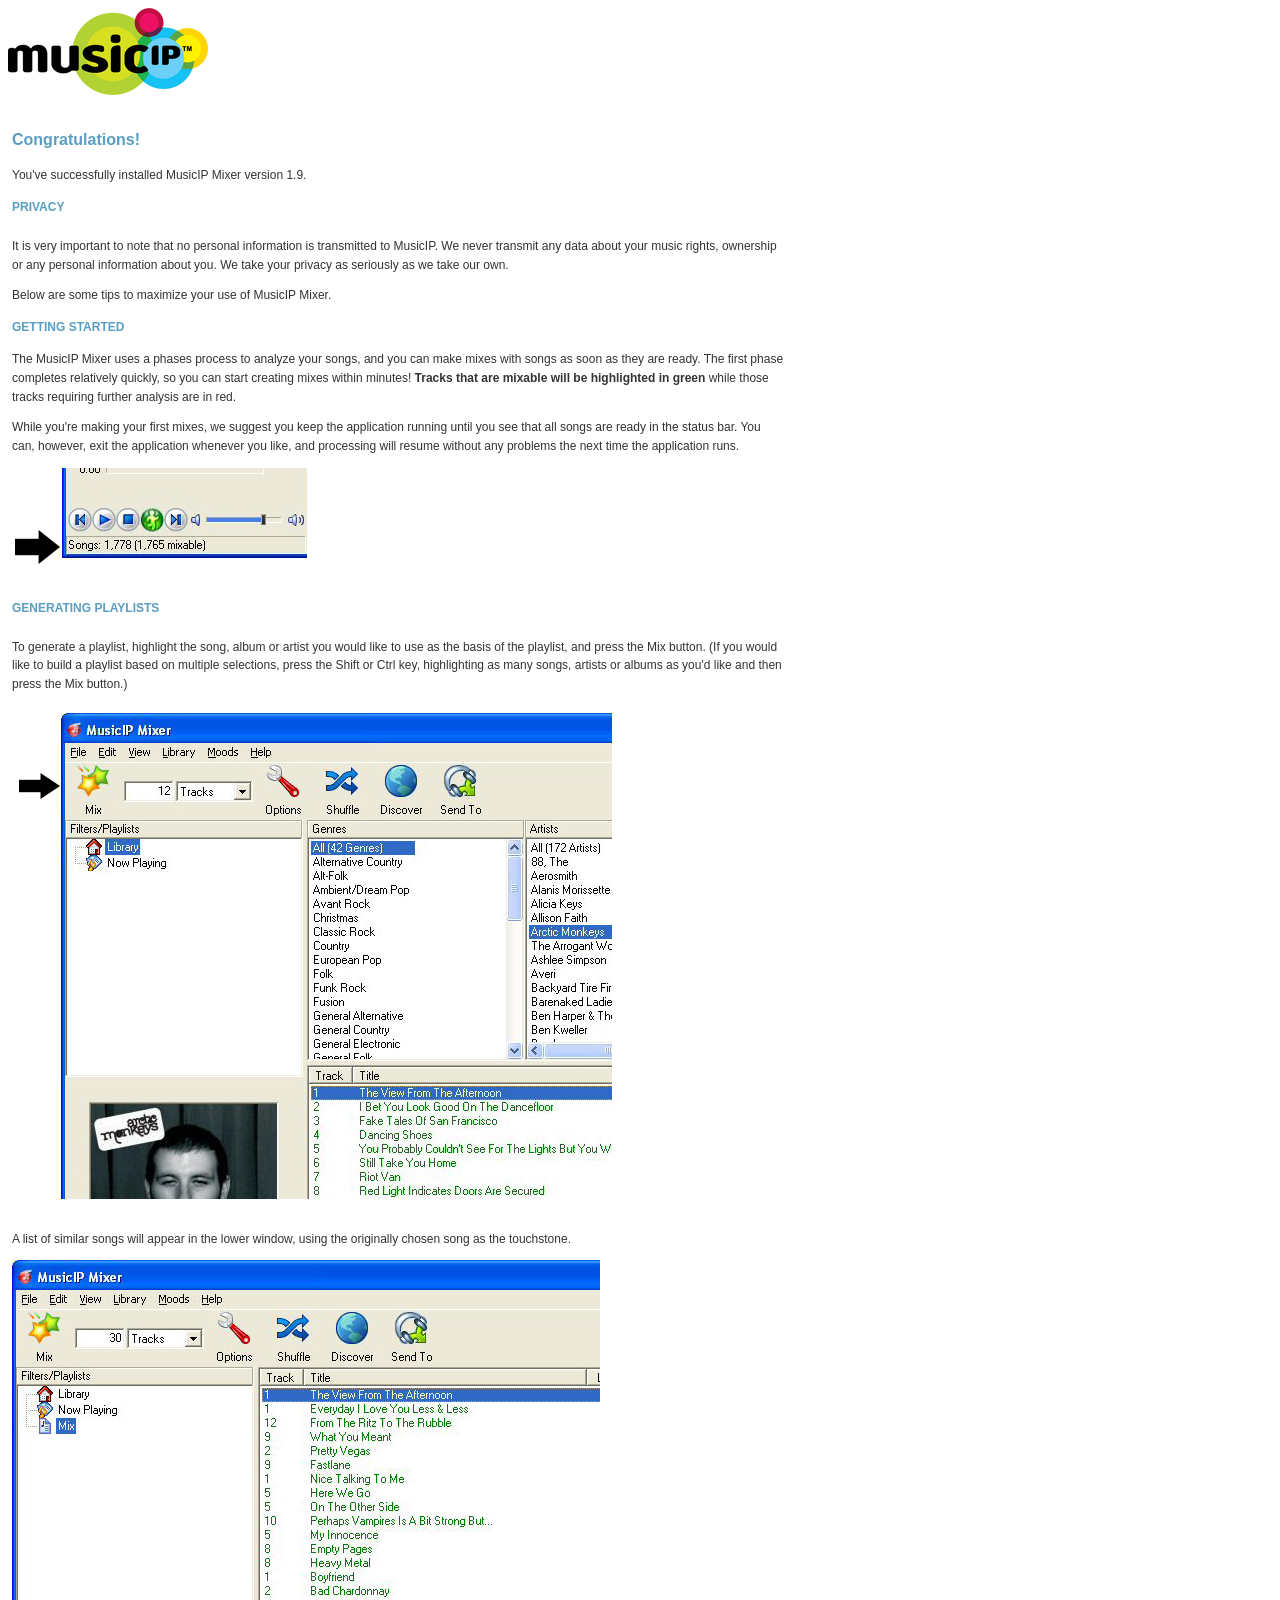
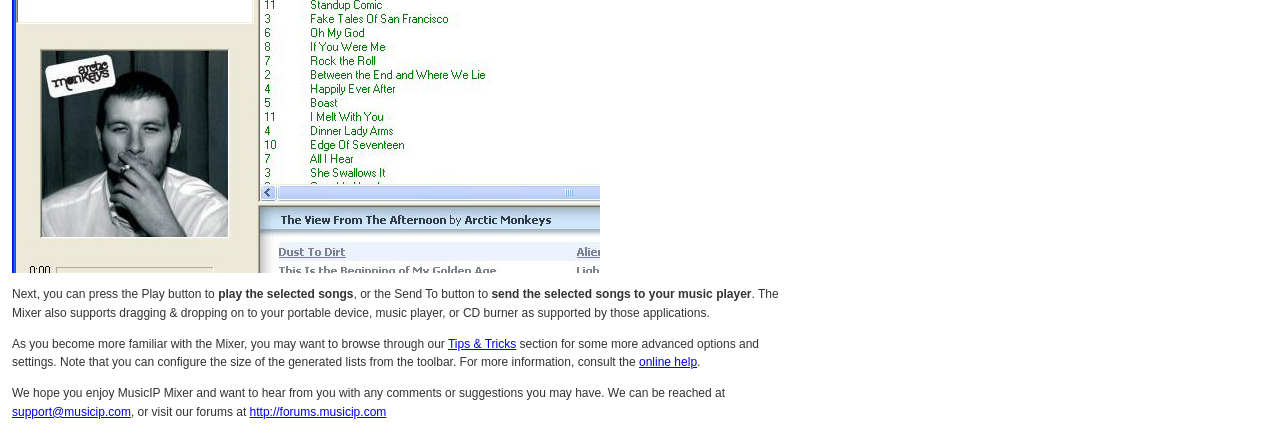
<file: mip-combo/mip_install_from_exe/help/index.htm>
<!DOCTYPE html PUBLIC "-//W3C//DTD XHTML 1.0 Transitional//EN" "http://www.w3.org/TR/xhtml1/DTD/xhtml1-transitional.dtd">
<html xmlns="http://www.w3.org/1999/xhtml">
<head>
<meta http-equiv="Content-Type" content="text/html; charset=iso-8859-1" />
<title>Welcome to MusicIP Mixer</title>

<link href="musicip.css" rel="stylesheet" type="text/css" />
</head>

<body>
<img src="graphics/logo.jpg">
<table width="780" border="0" cellspacing="0" cellpadding="0">
  <tr>
    <td>&nbsp;</td>
    <td><p><br />
        <span class="headliner">Congratulations!</span></p><span style="color: black; font-size: 12px; font-family: Verndana, Arial, Helvetica, sans-serif;"></span>
      <p class="bodycopy">You've successfully installed MusicIP Mixer version 1.9.</p>
      <p class="bodycopy"><span class="subHeading">PRIVACY</span><br />
        <br />
      It is very important to note that no personal information is transmitted to MusicIP. We never transmit any data about your music rights, ownership or any personal information about you. We take your privacy as seriously as we take our own.</p>
      <p class="bodycopy">Below are some tips to maximize your use of MusicIP Mixer.</p>
      <p class="bodycopy"><span class="subHeading">GETTING STARTED </span><br />
      <p class="bodycopy">The MusicIP Mixer uses a phases process to analyze your songs, and you can make mixes with songs as soon as they are ready. The first phase completes relatively quickly, so you can start creating mixes within minutes! <strong>Tracks that are mixable will be highlighted in green</strong> while those tracks requiring further analysis are in red.</p>
      <p class="bodycopy">While you're making your first mixes, we suggest you keep the application running until you see that all songs are ready in the status bar. You can, however, exit the application whenever you like, and processing will resume without any problems the next time the application runs.</p>
        <img src="graphics/after_validating.jpg" width="295" height="100" />      <br />
        <br />      
      <p class="bodycopy"><span class="subHeading">GENERATING PLAYLISTS </span><br />
        <br />
        To generate a playlist, highlight the song, album or artist you would like to use as the basis of the playlist, and press the Mix button. (If you would like to build a playlist based on multiple selections, press the Shift or Ctrl key, highlighting as many songs, artists or albums as you'd like and then press the Mix button.)<br />
        <br />
        <img src="graphics/mix_button.jpg" width="600" height="487" />      <br />
        <br /> </p>
      <p class="bodycopy">A list of similar songs will appear in the lower window, using the originally chosen song as the touchstone.</p>
      <p class="bodycopy"><img src="graphics/mix_list.jpg" width="588" height="613" /></p>
      <p class="bodycopy">Next, you can press the Play button to <strong>play the selected songs</strong>, or the Send To button to <strong>send the selected songs to your music player</strong>. The Mixer also supports dragging &amp; dropping on to your portable device, music player, or CD burner as supported by those applications.</p>
      <p class="bodycopy">As you become more familiar with the Mixer, you may want to browse through our <a href="http://www.musicip.com/mixer/tipsandtricks.jsp" target="_self">Tips &amp; Tricks</a> section for some more advanced options and settings. Note that you can configure the size of the generated lists from the toolbar. For more information, consult the <a href="http://www.musicip.com/mixer/help.jsp">online help</a>.</p>
      <p class="bodycopy">We hope you enjoy MusicIP Mixer and want to hear from you with any comments or suggestions you may have. We can be reached at <a href="mailto:support@musicip.com">support@musicip.com</a>, or visit our forums at <a href="http://forums.musicip.com" target="_self">http://forums.musicip.com</a></span></p>
    </td>
    <td>&nbsp;</td>
  </tr>
</table>
</body>
</html>
</file>
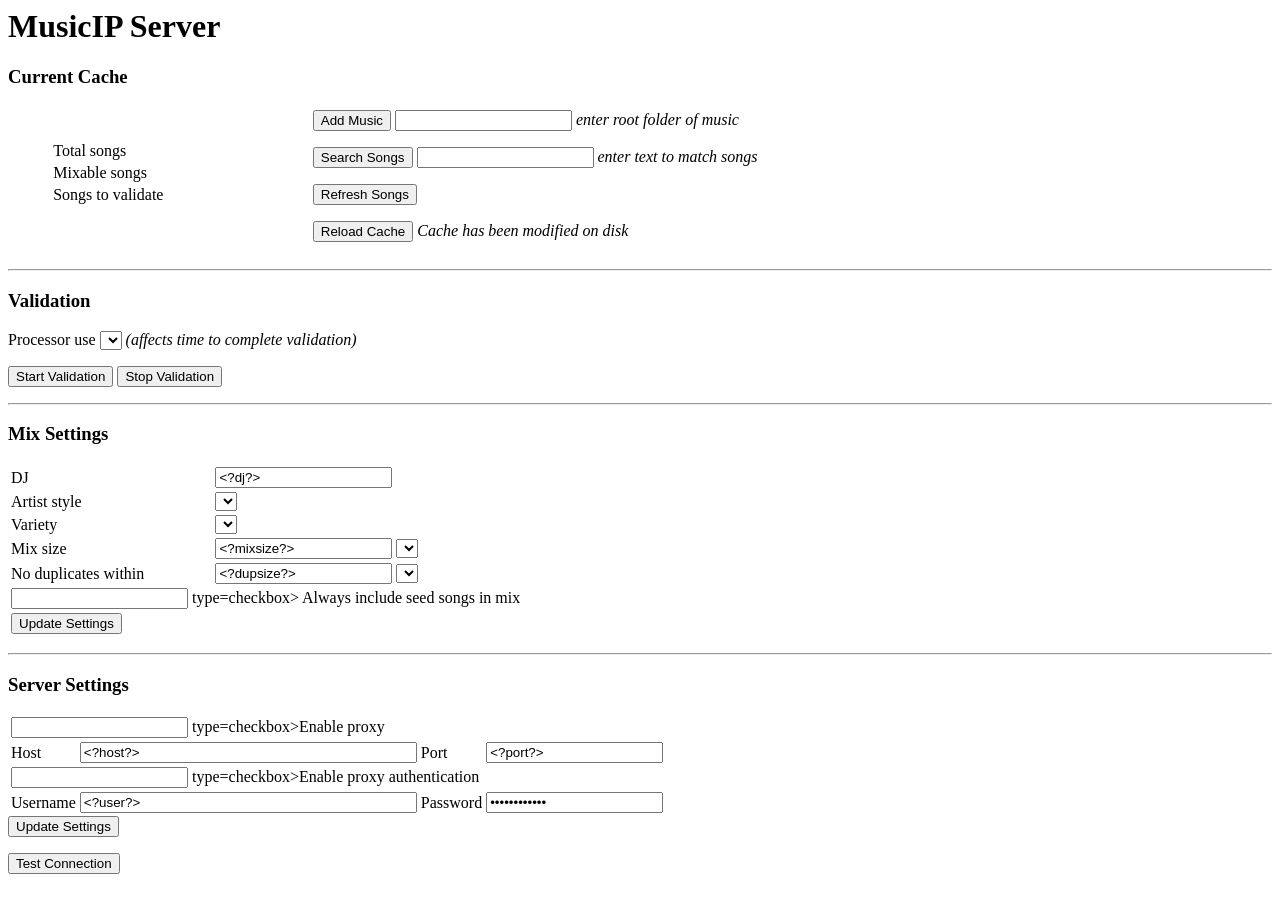
<file: mip-combo/mip_install_from_exe/server/index.html>
<HTML>
<HEAD>
<TITLE>MusicIP Server</TITLE>
</HEAD>
<BODY>
<h1>MusicIP Server</h1>

<h3>Current Cache</h3>

<table width=%100>
    <TR>
    <TD width=5%>&nbsp;</TD>
    <TD width=35%>
<table>
    <tr><td>Total songs</td><td align=right><?total?></td></tr>
    <tr><td>Mixable songs</td><td align=right><?mixable?></td></tr>
    <tr><td>Songs to validate</td><td align=right><?todo?></td></tr>
    <tr><td colspan=2><?active?>&nbsp;</td></tr>
    <!-- NYI: Usage stats?  Log file? -->
</table>
</TD><TD width=60%>

<form action="/server/add">
    <input type=submit value="Add Music">
    <input type=text name=root> <i>enter root folder of music</i>
</form>

<form action="/server/search">
    <input type=submit value="Search Songs">
    <input type=text name=query> <i>enter text to match songs</i>
</form>

<form action="/server/refresh">
    <input type=submit value="Refresh Songs">
</form>

<!-- Only show this if the cache is obsolete -->
<?reloadstart?>
<form action="/server/reload">
    <input type=submit value="Reload Cache"> <i>Cache has been modified on disk</i>
</form>
<?reloadstop?>
<!-- NYI: Overwrite cache option as well? -->

</TD></tR>
</TABLE>

<hr>

<h3>Validation</h3>

<!-- Processor load options on Windows -->
<!-- NYI: Only for win32 -->
<?cpustart?>
<form action="/server/updateProcessorUse">
    Processor use 
<select name="use" onchange="submit()"><?cpu?></select>
 <i>(affects time to complete validation)</i>
</form>
<?cpustop?>

<form action="/server/validate">
    <input type=submit name="action" value="Start Validation">
    <input type=submit name="action" value="Stop Validation">
</form>

<hr>

<h3>Mix Settings</h3>

<form action="/server/updateMixSettings">
<table>
  <tr><td>DJ</td><td>
    <input name="dj" value="<?dj?>" type="text" size="20"/></td></tr>
  <tr><td>Artist style</td><td>
    <select name=style><?style?></select></td></tr>
  <tr><td>Variety</td><td>
    <select name=variety><?variety?></select></td></tr>
  <tr><td>Mix size</td><td>
    <input name="size" value="<?mixsize?>" type=text size=20> 
    <select name="type"><?mixtype?></select></td></tr>
  <tr><td>No duplicates within</td><td>
    <input name="dupsize" value="<?dupsize?>" type=text size=20> 
    <select name="duptype"><?duptype?></select></td></tr>
  <tr><td colspan="2">
    <input name="seed" <?seed?> type=checkbox> Always include seed songs in mix</td></tr>
  <tr><td colspan="2"><input type=submit value="Update Settings"></td></tr>
</table>
</form>

<hr>

<h3>Server Settings</h3>

<form action="/server/updateServerSettings">
<table>

<tr><td colspan=4><input name=proxy <?proxy?> type=checkbox>Enable proxy</td></tr>

<tr><td>Host</td><td><input name=host value="<?host?>" size=40 type=text></td><td>Port</td><td><input name=port value="<?port?>" type=text><br></td></tr>

<tr><td colspan=4><input name=auth <?auth?> type=checkbox>Enable proxy authentication<br></td></tr>
<tr><td>Username</td><td><input name=user value="<?user?>" size=40 type=text></td><td>Password</td><td><input name=password value="<?password?>" type=password></td></tr>
</table>
<input type=submit value="Update Settings">
</form>

<form action="/server/test">
<input type=submit value="Test Connection">
</form>
</BODY>
</HTML>
</file>
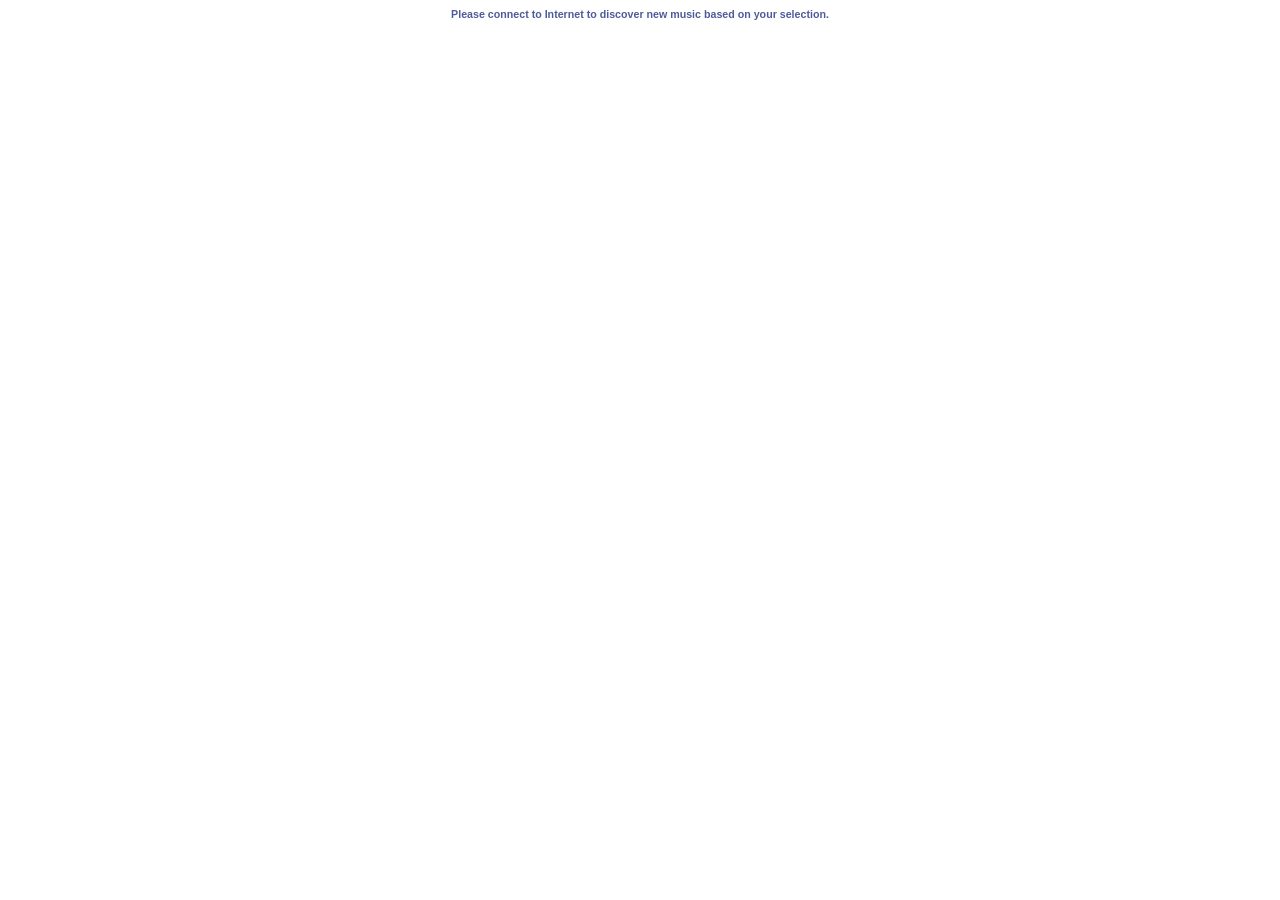
<file: mip-combo/mip_install_from_exe/discover.html>
<HTML>
<STYLE>.referral { color: #4c5c9b; font-size: 8pt; font-family: arial, verdana, sans-serif; }</STYLE>
<BODY>
<CENTER><B CLASS="referral">Please connect to Internet to discover new music based on your selection.</B></CENTER>
</BODY>
</HTML>
</file>
<file: mip-combo/mip_install_from_exe/help/musicip.css>
.ruled_box {
	border: thin solid #5A9EC2;
	padding: 4px;
	height: 99%;
	border-left-color: #5A9EC2;
	border-bottom-color: #5A9EC2;
	border-color: #5A9EC2;
	border-right-color: #5A9EC2;
	border-top-color: #5A9EC2;
}
.headliner {
	font-family: Arial, Helvetica, sans-serif;
	font-size: 16px;
	line-height: 16pt;
	font-weight: bolder;
	color: #5A9EC2;
}
.bodycopy {
	font-family: Arial, Helvetica, sans-serif;
	font-size: 12px;
	font-style: normal;
	line-height: 14pt;
	color: #333333;
	link color:#FF6600
}
.subHeading {

	font-family: Arial, Helvetica, sans-serif;
	font-size: 12px;
	line-height: 16pt;
	font-weight: bolder;
	color: #5A9EC2;
}
</file>
